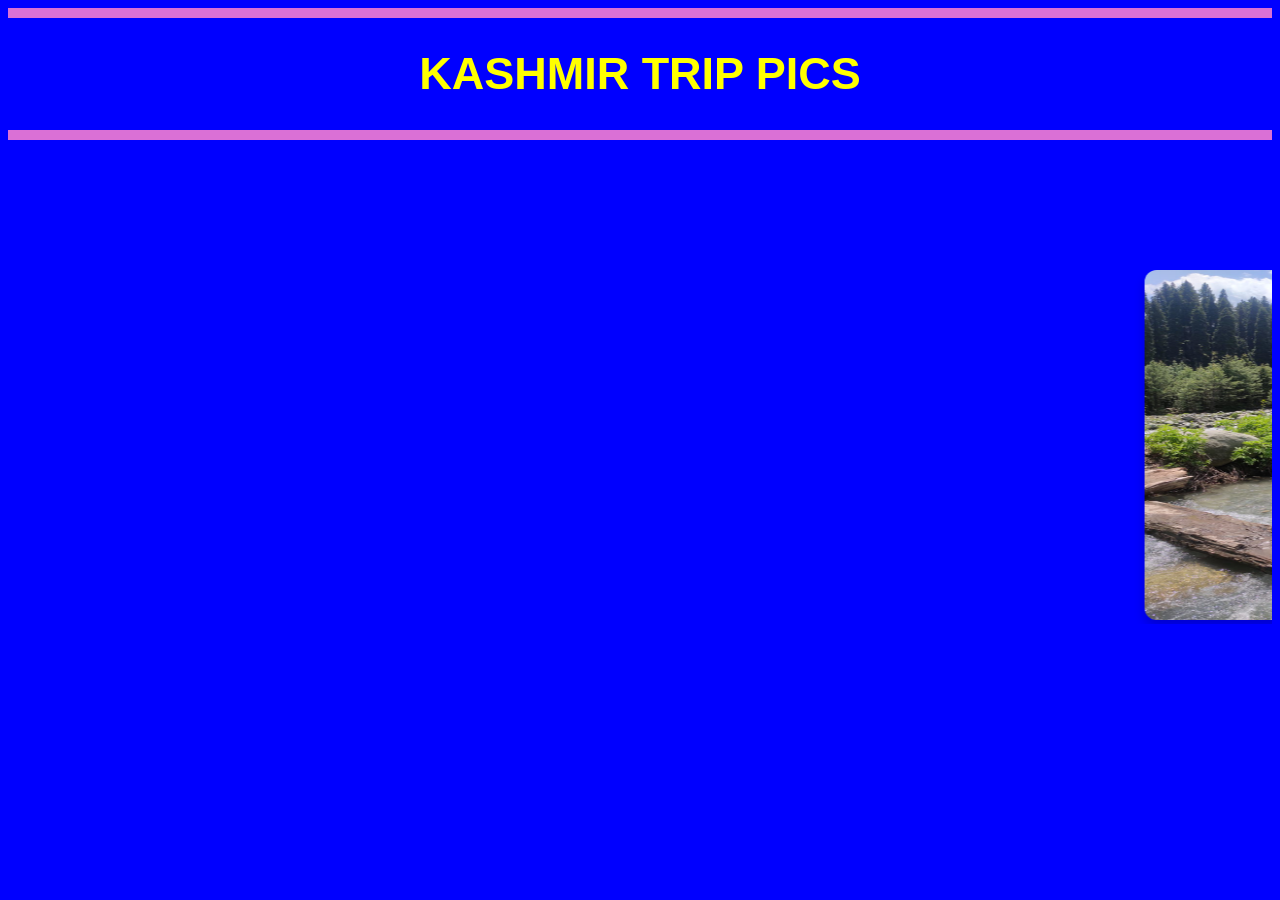
<file: kashmirpics.html>
<!DOCTYPE html>
<html>
<head>
    <title>Kashmir Trip Pics</title>
    <link rel="stylesheet" href="styleme.css">
</head>
<body>
    <hr color="orchid" size="10px">
<h1> KASHMIR TRIP PICS</h1>
    <hr color="orchid" size="10px">

    <div class="marquee-style">
        <marquee behavior="scroll" direction="left" scrollamount="10">
            
                <img src="kashmirpic.jpeg" alt="Kashmir Pic 1">
                <img src="kashmirpic2.jpeg" alt="Kashmir Pic 2">
                <img src="kashmirpic3.jpeg" alt="Kashmir Pic 3">
                <img src="kashmirpic4.jpeg" alt="Kashmir Pic 4">    
        </marquee>
    </div>

</body>
</html>
</file>
<file: styleme.css>
h1
{
    color: yellow;
    font-size: 45px;
}
body {
    text-align: center;
    background-color: blue;
    font-family: sans-serif;
}

.marquee-style {
    display: flex;
    justify-content: center;
    margin-top: 130px;
}

marquee img {
    width: 350px;
    height: 350px;
    margin-right: 25px;
    border-radius: 12px;
    box-shadow: 0 6px 12px rgba(0, 0, 0, 0.2);
}
</file>
